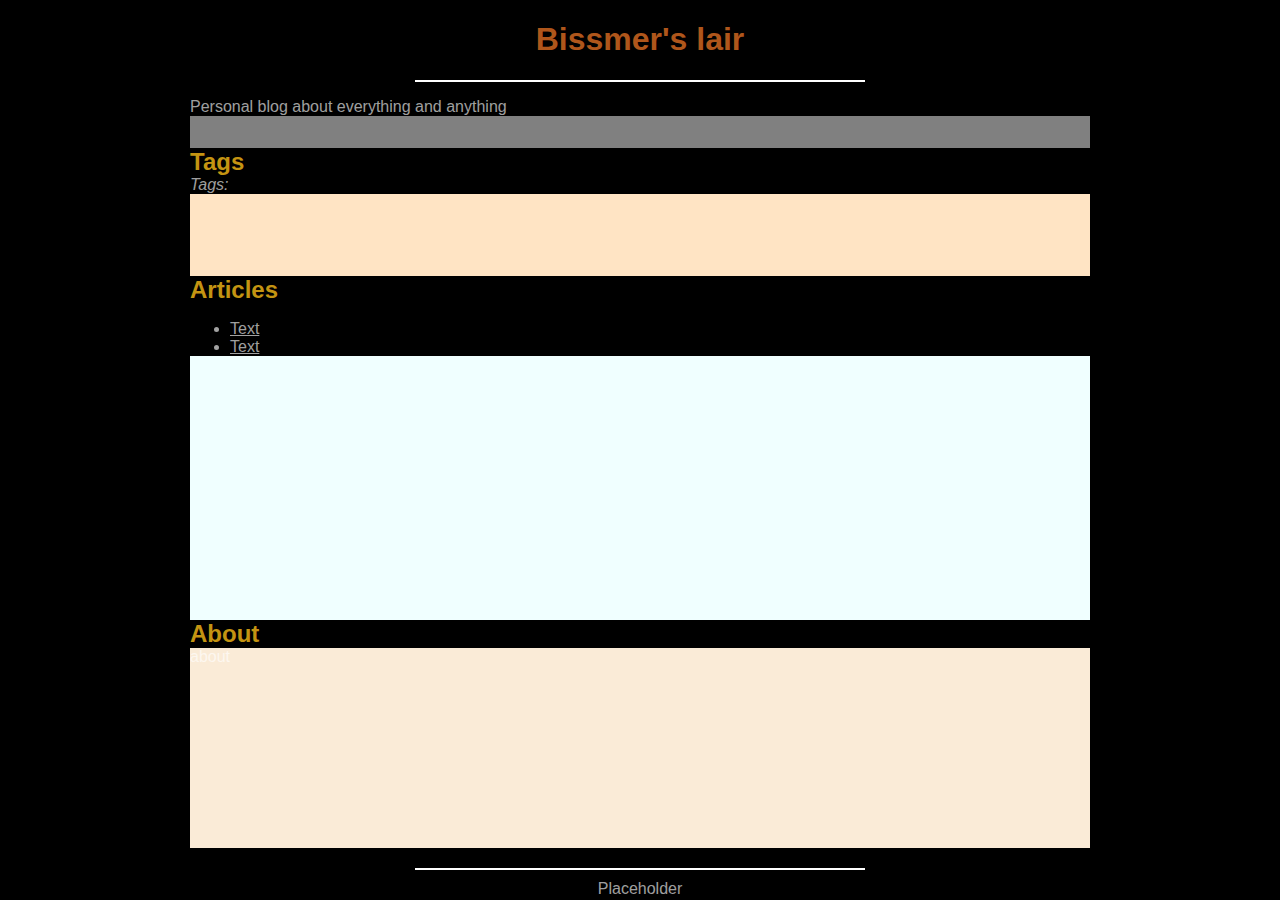
<file: index.html>
<!DOCTYPE html>
<!--[if lt IE 7]>      <html class="no-js lt-ie9 lt-ie8 lt-ie7"> <![endif]-->
<!--[if IE 7]>         <html class="no-js lt-ie9 lt-ie8"> <![endif]-->
<!--[if IE 8]>         <html class="no-js lt-ie9"> <![endif]-->
<!--[if gt IE 8]>      <html class="no-js"> <!--<![endif]-->
<html>

<head>
    <meta charset="utf-8">
    <meta http-equiv="X-UA-Compatible" content="IE=edge">
    <title>Main Page</title>
    <meta name="description" content="">
    <meta name="viewport" content="width=device-width, initial-scale=1">
    <link rel="stylesheet" href="blog/style.css">
</head>

<body>
    <div class="container">
        <div class="head-banner">
            <h1 class="main-header">Bissmer's lair</h1>
        </div>
        <hr class="break-line">
        <div class="submenu">
            <p class="blog-summary">Personal blog about everything and anything</p>
        </div>
        <h2 class="subheader">Tags</h2>
        <div class="tags">
            <p>
                <i>Tags:</i>
            </p>
        </div>
        <h2 class="subheader">Articles</h2>
        <div class="page-content">
            <ul class="content-list">
                <li>
                    <a href="test.html"> Text</a>
                </li>
                <li>
                    <a href="test.html"> Text</a>
                </li>
            </ul>
        </div>
        <h2 class="subheader">About</h2>
        <div class="about">about</div>
        <hr class="break-line">
        <div class="footer">Placeholder</div>
    </div>
</body>
</file>
<file: blog/style.css>
* {
    padding: 0;
    margin: 0;
    box-sizing: border-box;
    background-color: black;
    color: rgba(255, 255, 255, 0.637);
}

.container {
    max-width: 900px;
    margin: 0 auto;
    font-family: sans-serif;
}

.main-header {
    display: block;
    text-align: center;
    font-weight: bold;
    margin-block-start: 0.67em;
    margin-block-end: 0.67em;
    margin-inline-start: 0em;
    margin-inline-end: 0em;
    color: rgb(175, 86, 27);
}

p.blog-summary {
    display: block;
    margin-block-start: 1em;
    margin-block-end: 1em;
    margin-inline-start: 0px;
    margin-inline-end: 0px;
}

.head-banner {
    height: auto;
    background-color: grey;
    color: rgb(184, 154, 21);
}

.submenu {
    height: 50px;
    background-color: grey;
    color: beige;
}

.subheader {
    color: rgb(196, 148, 18);
}

.break-line {
    width: 50%;
    margin: 0 auto;
    border: 1px white solid;
}

.tags {
    height: 100px;
    background-color: bisque;
}

.page-content {
    height: 300px;
    background-color: azure;
}

.content-list {
    display: block;
    list-style-type: disc;
    margin-block-start: 1em;
    margin-block-end: 1em;
    margin-inline-start: 0px;
    padding-inline-start: 40px;
}

.about {
    height: 200px;
    background-color: antiquewhite;
    margin-bottom: 20px;
}

.footer {
    display: block;
    text-align: center;
    margin-top: 10px;
}


a:hover,
a:visited:hover {
    color: aqua;
}
</file>
